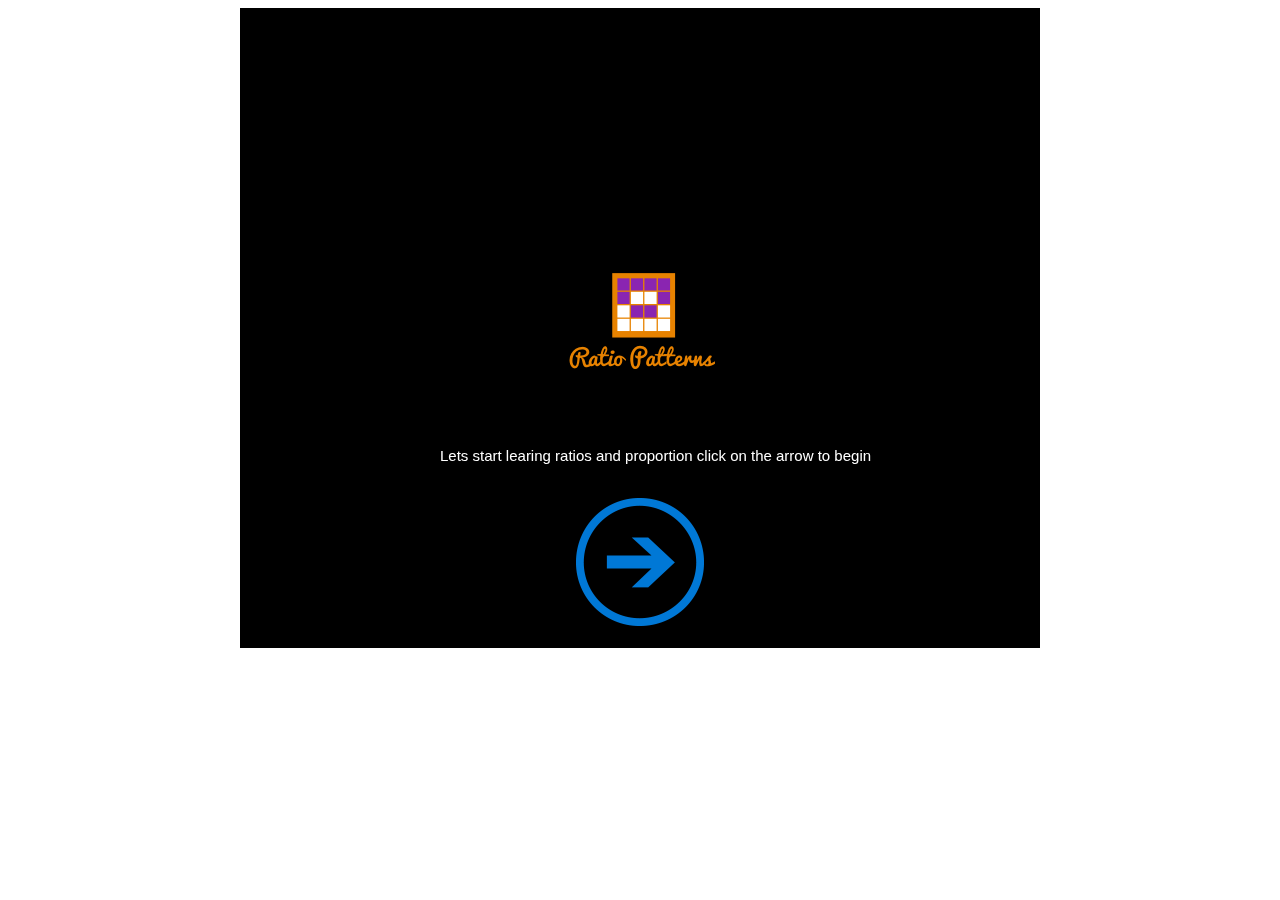
<file: Activity1/index.html>
<!DOCTYPE HTML>
<html>
	<head>
<!-- adding style sheet for fonts -->		
		<link rel="stylesheet" href="style.css"type="text/css">
<!--		Adding the required javaScripts files -->
		<script src="src/lib/phaser.min.js"></script>
		<script src="src/lib/modal.js"></script>
		<script src="src/lib/phaser-input.js"></script>
		<script src="src/lib/customLoader.js"></script>
		<script src="src/lib/fontfaceobserver.min.js"></script>
		<script src="src/app/boot.js"></script>
		<script src="src/app/mainmenu.js"></script>
		<script src="src/app/preload.js"></script>
		<script src="src/game/activity1.js"></script>
		<script src="src/game/activity1q1.js"></script>
	</head>
	
	<body>
<!-- game initialisation with main.js -->
		<script src="src/app/main.js"></script>
	</body>
</html>
</file>
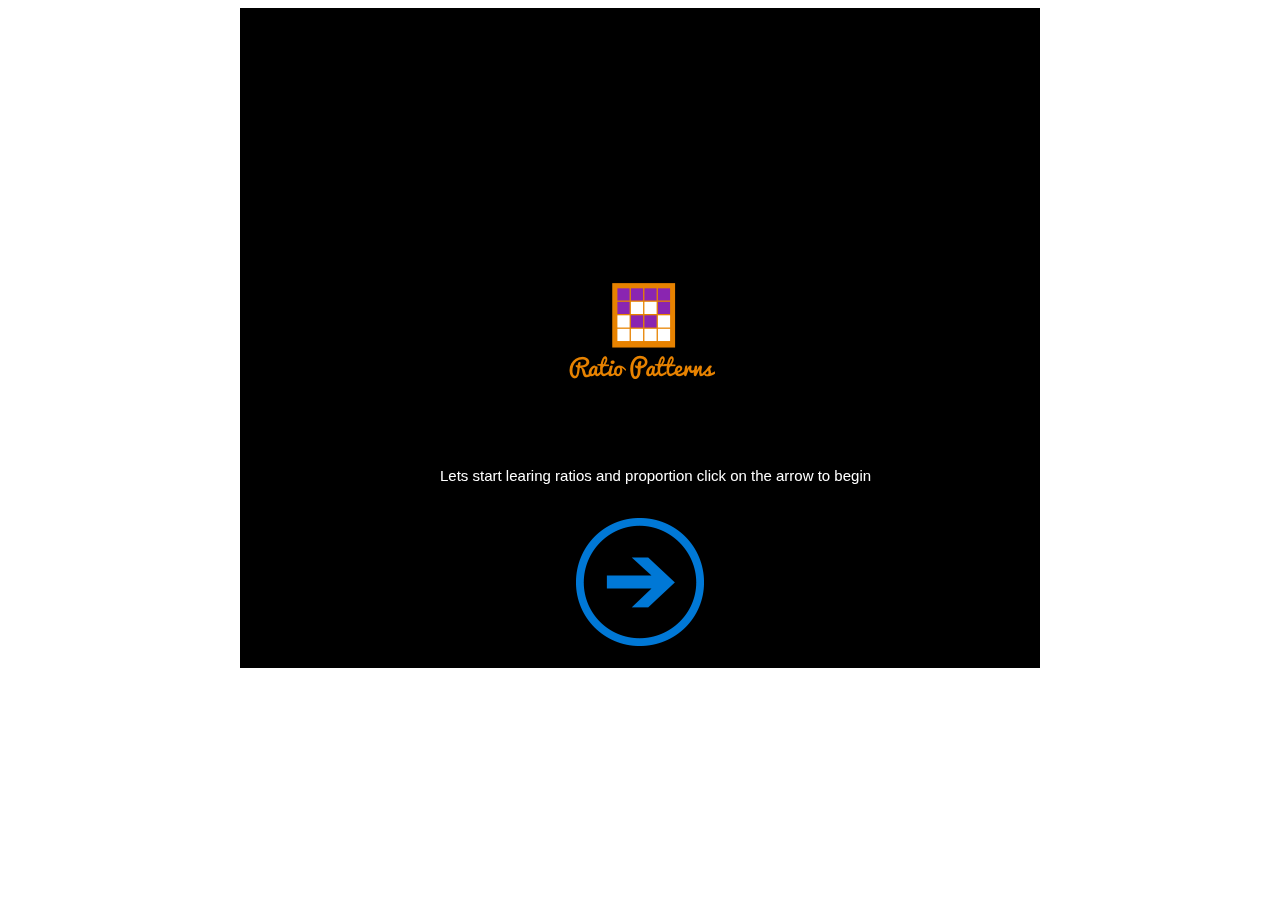
<file: Activity6/index.html>
<!DOCTYPE HTML>
<html>
	<head>
<!-- adding style sheet for fonts -->		
		<link rel="stylesheet" href="style.css"type="text/css">
<!--		Adding the required javaScripts files -->
		<script src="src/lib/phaser.min.js"></script>
		<script src="src/lib/modal.js"></script>
		<script src="src/lib/phaser-input.js"></script>
		<script src="src/lib/customLoader.js"></script>
		<script src="src/lib/fontfaceobserver.min.js"></script>
		<script src="src/app/boot.js"></script>
		<script src="src/app/mainmenu.js"></script>
		<script src="src/app/preload.js"></script>
		<script src="src/game/activity6.js"></script>
		<script src="src/game/activity6q1.js"></script>
	</head>
	
	<body>
<!-- game initialisation with main.js -->
		<script src="src/app/main.js"></script>
	</body>
</html>
</file>
<file: Activity1/style.css>
@font-face {
  font-family: 'Tahoma';
  font-style: normal;
  font-weight: 400;
  src: local('Tahoma'),
       local('Tahoma-regular'),
       url(./assets/fonts/Tahoma.ttf) format('truetype');
}
</file>
<file: Activity6/style.css>
@font-face {
  font-family: 'Tahoma';
  font-style: normal;
  font-weight: 400;
  src: local('Tahoma'),
       local('Tahoma-regular'),
       url(./assets/fonts/Tahoma.ttf) format('truetype');
}
</file>
